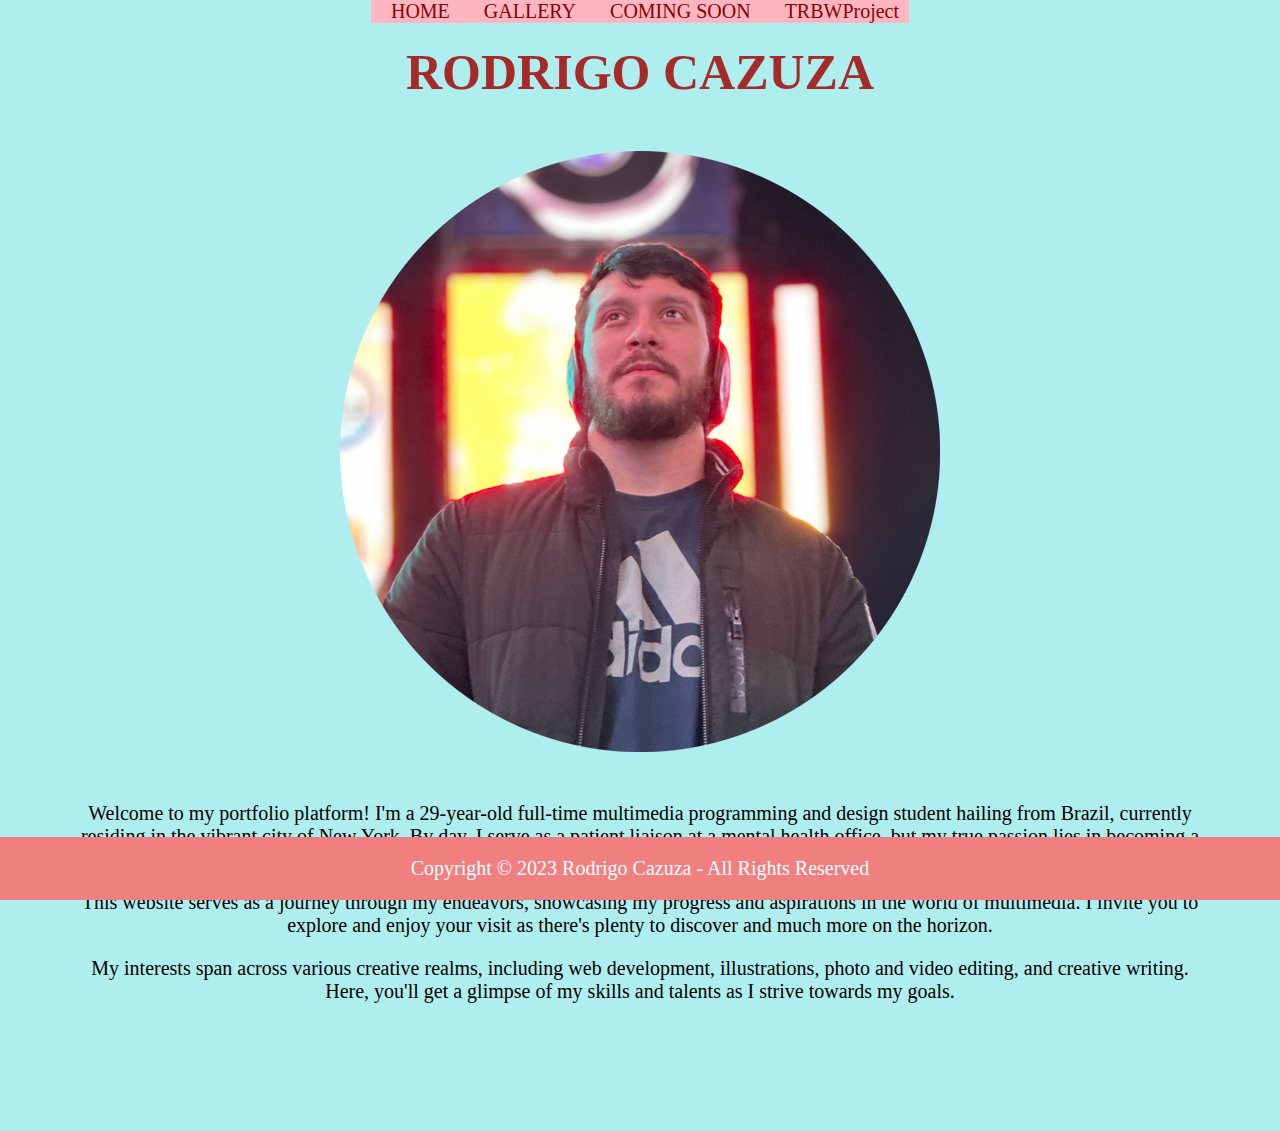
<file: index.html>
<!DOCTYPE html>
<html>
<head>
	<meta charset="utf-8">
	<meta name="viewport" content="width=device-width, initial-scale=1">
	<title>HOME</title>
	<link rel="stylesheet" type="text/css" href="styles.css"/>

        <style type="text/css">
                h1{color: brown;
                    font-family: serif;
                    font-weight: bold;
                    font-size:50px;}
            img{
                border:none;
            }
        </style>

</head>


<body>
    <nav> 
       <a href="index.html">HOME</a>
        <a href="MyGallery.html">GALLERY</a>
        <a href="aboutme.html">COMING SOON</a>
        <a href="theRbproject.html">TRBWProject</a>
    </nav>


       <h1> RODRIGO CAZUZA</h1>

        <img src="images/600px_png_jpg/rodrigotimes_600px.png" alt="RodrigoTimes" width="600px" class="img"/>
        <p> Welcome to my portfolio platform! I'm a 29-year-old full-time multimedia programming and design student hailing from Brazil, currently residing in the vibrant city of New York. By day, I serve as a patient liaison at a mental health office, but my true passion lies in becoming a multimedia content creator.</p>
    
        <p> This website serves as a journey through my endeavors, showcasing my progress and aspirations in the world of multimedia. I invite you to explore and enjoy your visit as there's plenty to discover and much more on the horizon.

</p>
	<p> My interests span across various creative realms, including web development, illustrations, photo and video editing, and creative writing. Here, you'll get a glimpse of my skills and talents as I strive towards my goals.</p>
	<br>
	<br>
      <br>
	<br>
       <br>
    <br>
       <div class="Footer">
  <p class="copy" style="text-align:center";font-size=05;> Copyright © 2023 Rodrigo Cazuza - All Rights Reserved</p>
</div>
</body>
</html>
</file>
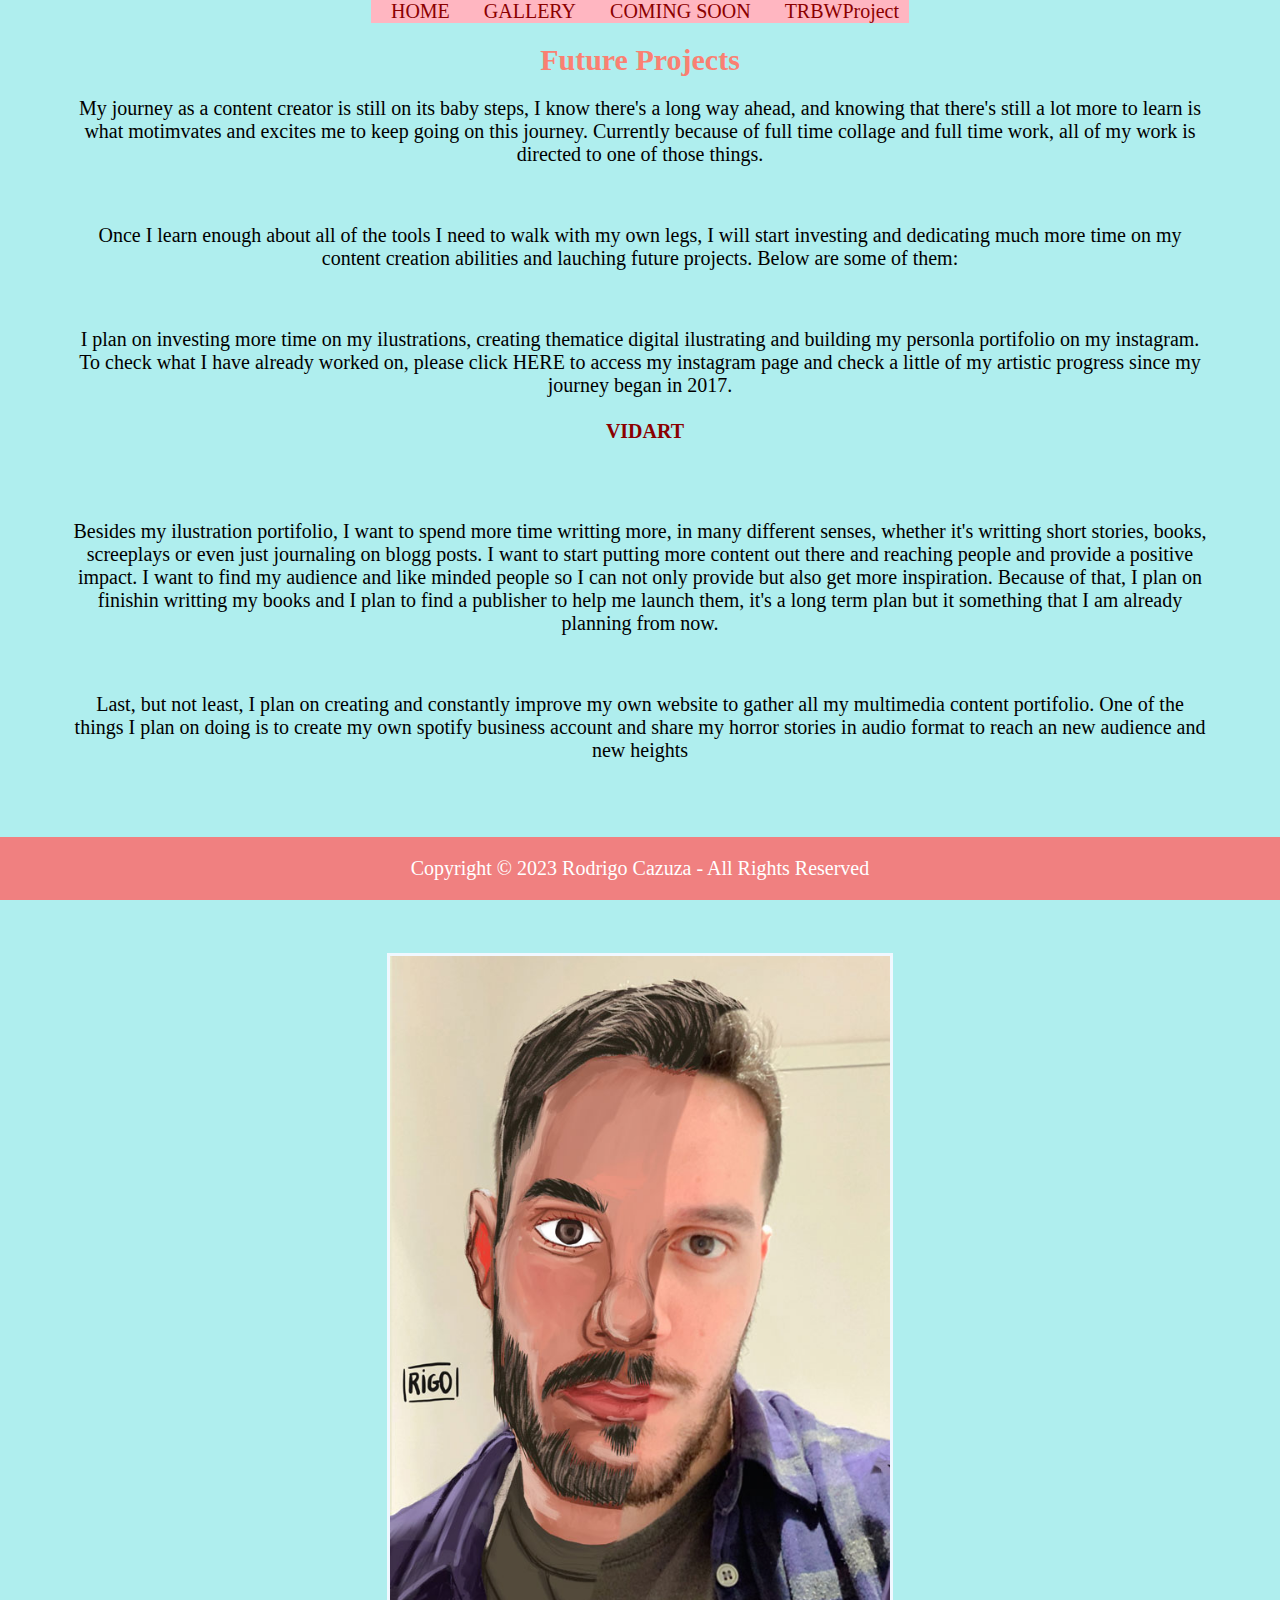
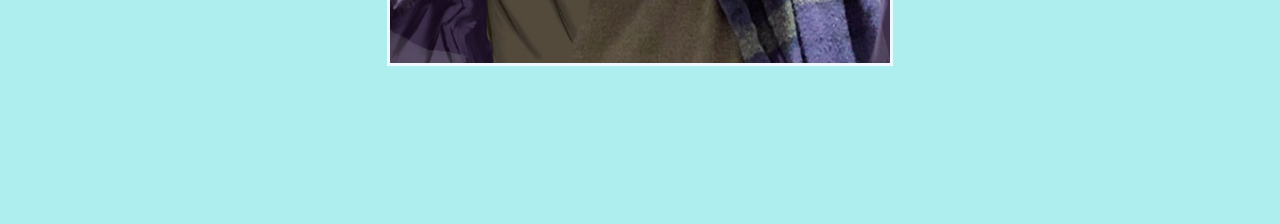
<file: aboutme.html>
<!DOCTYPE html>
<html>
<head>
    <meta charset="utf-8">
    <meta name="viewport" content="width=device-width, initial-scale=1">
    <title>COMING SOON</title>
    <link rel="stylesheet" type="text/css" href="styles.css"/>
   
</head>

    
<body>
    
    <nav>    
          <a href="index.html">HOME</a>
        <a href="MyGallery.html">GALLERY</a>
        <a href="aboutme.html">COMING SOON</a>
        <a href="theRbproject.html">TRBWProject</a>
    </nav>

    <h1>Future Projects</h1>
    <p> My journey as a content creator is still on its baby steps, I know there's a long way ahead, and knowing that there's still a lot more to learn is what motimvates and excites me to keep going on this journey. Currently because of full time collage and full time work, all of my work is directed to one of those things. 
    </p>
<br>
    <p>
    Once I learn enough about all of the tools I need to walk with my own legs, I will start investing and dedicating much more time on my content creation abilities and lauching future projects. Below are some of them:
    </p>
<br>
    <p>
    I plan on investing more time on my ilustrations, creating thematice digital ilustrating and building my personla portifolio on my instagram. To check what I have already worked on, please click HERE to access my instagram page and check a little of my artistic progress since my journey began in 2017. 
    </p>
    
    <h2>
        <a href="https://www.instagram.com/vidart2018/" target="_blank"> VIDART</a>
    </h2>
    <br>
    <br>

    <p>Besides my ilustration portifolio, I want to spend more time writting more, in many different senses, whether it's writting short stories, books, screeplays or even just journaling on blogg posts. I want to start putting more content out there and reaching people and provide a positive impact. I want to find my audience and like minded people so I can not only provide but also get more inspiration. Because of that, I plan on finishin writting my books and I plan to find a publisher to help me launch them, it's a long term plan but it something that I am already planning from now. </p>  
<br>

    <p> Last, but not least, I  plan on creating and constantly improve my own website to gather all my multimedia content portifolio. One of the things I plan on doing is to create my own spotify business account and share my horror stories in audio format to reach an new audience and new heights</p>
<br>
<br>
  <h2> <a href="mailto:cazuza_carvalho@hotmail.com" target="_blank" title="My Email">My email contact:
   cazuza_carvalho@hotmail.com</a> </h2>
   
   
<br>
    <img src="images/600px_png_jpg/half.jpg" alt="Half of me" width="500px" class="img"/>

        <br>
    <br>
    <br>
    <br>
    <br>
    <br>
          <div class="Footer">
  <p class="copy" style="text-align:center";font-size=05;> Copyright © 2023 Rodrigo Cazuza - All Rights Reserved</p>   
</div>
</body> 

</html>
</file>
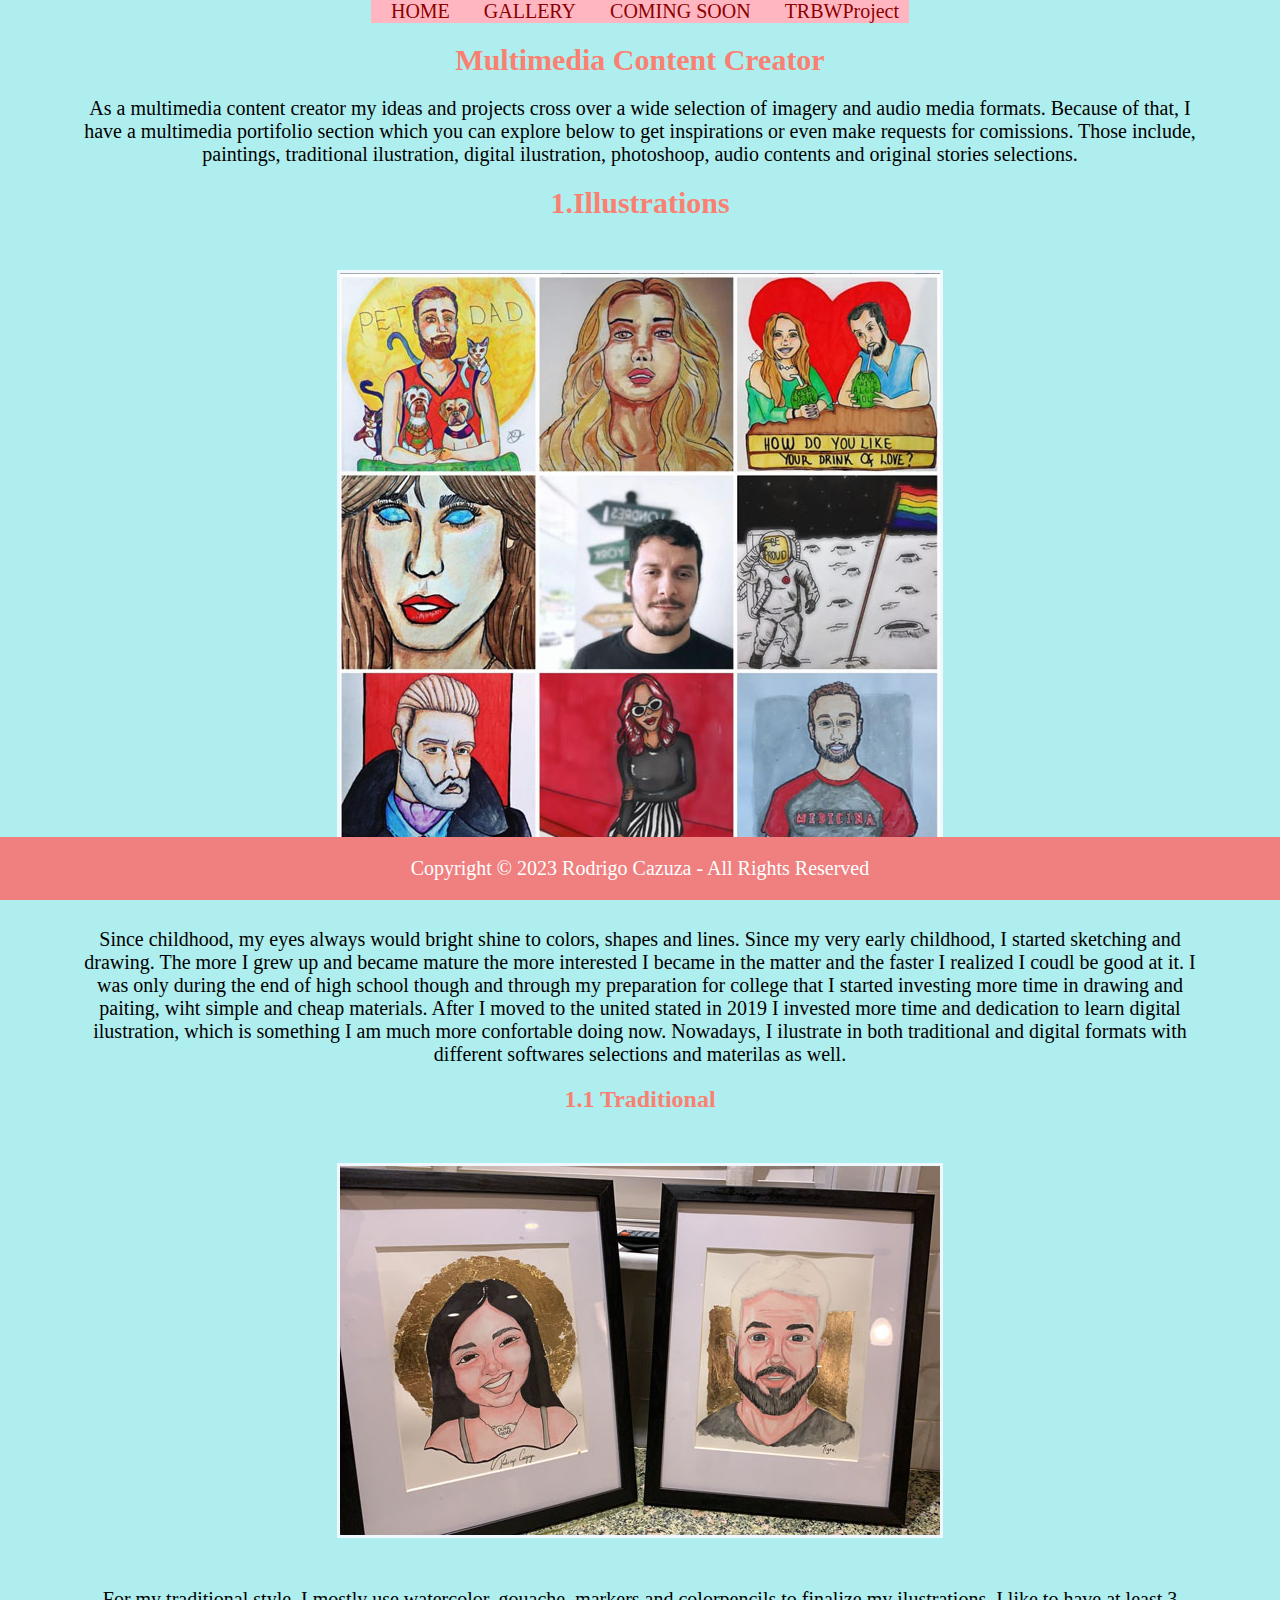
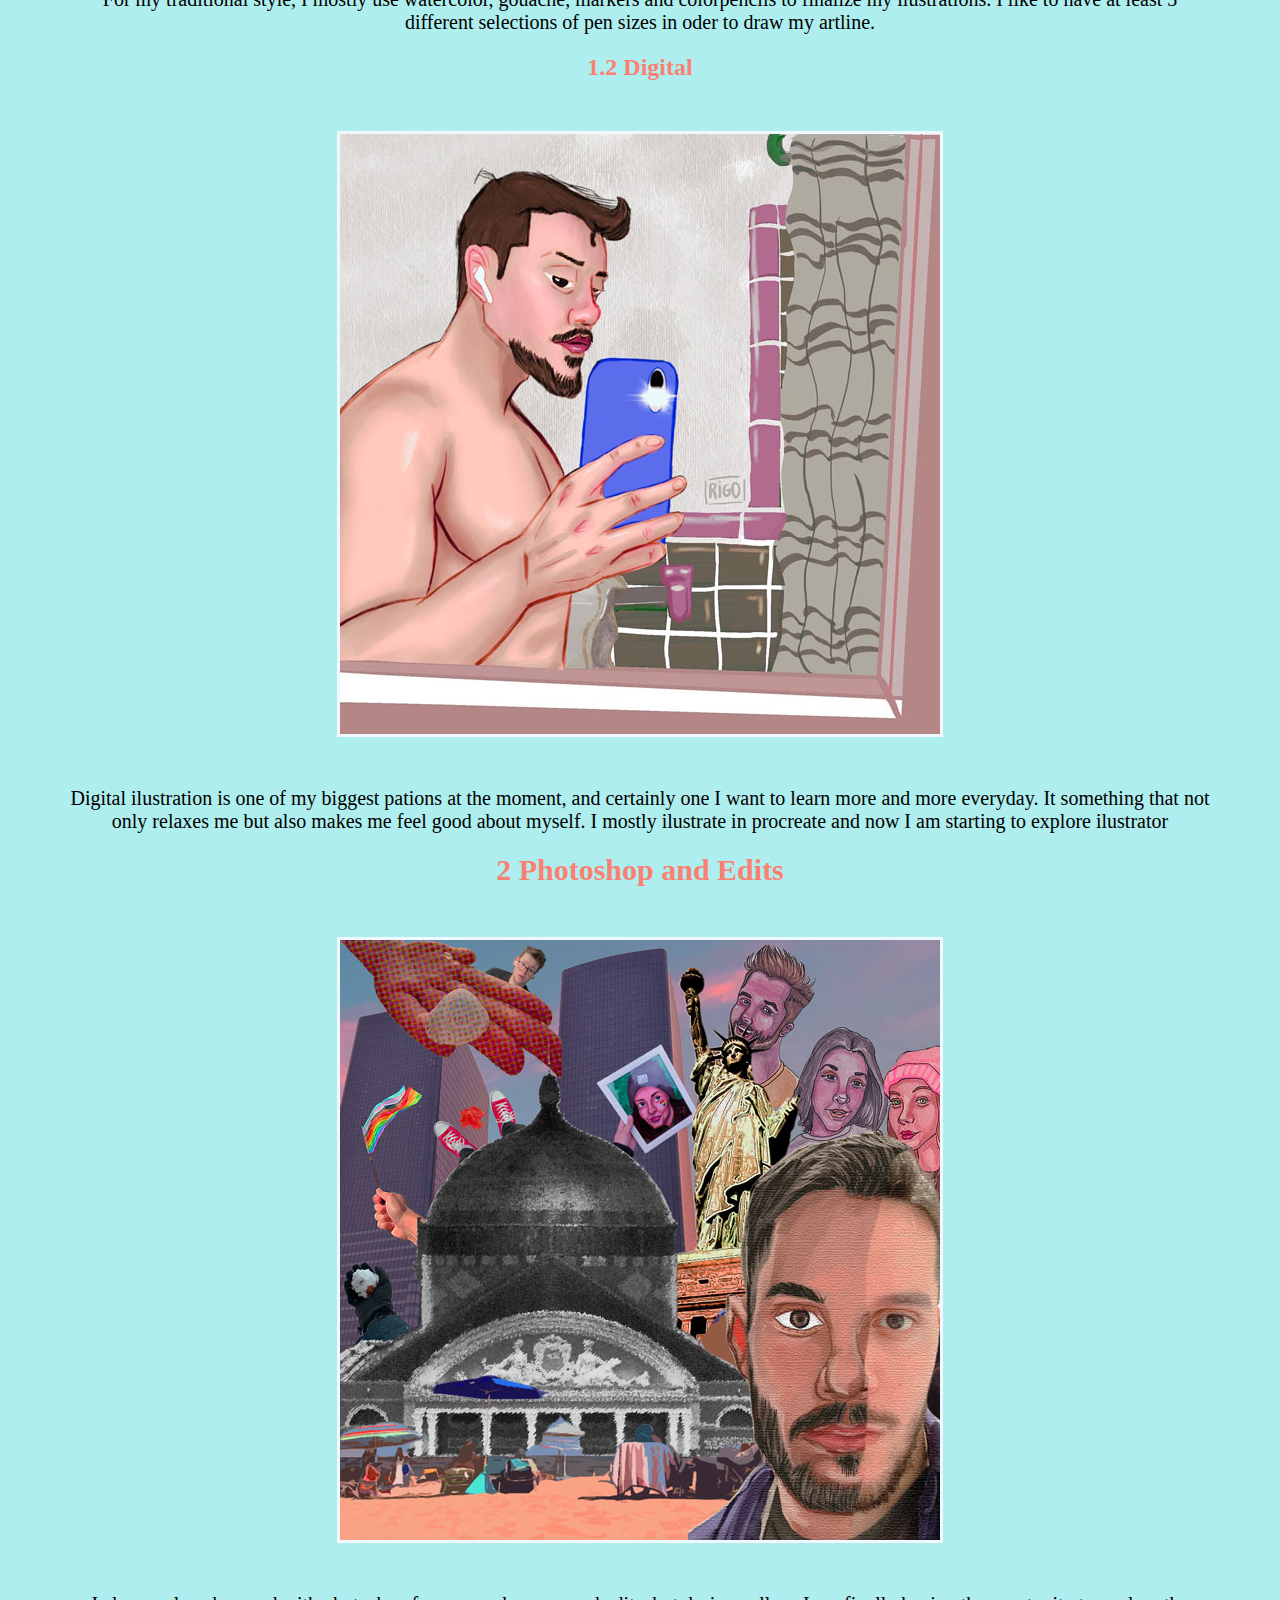
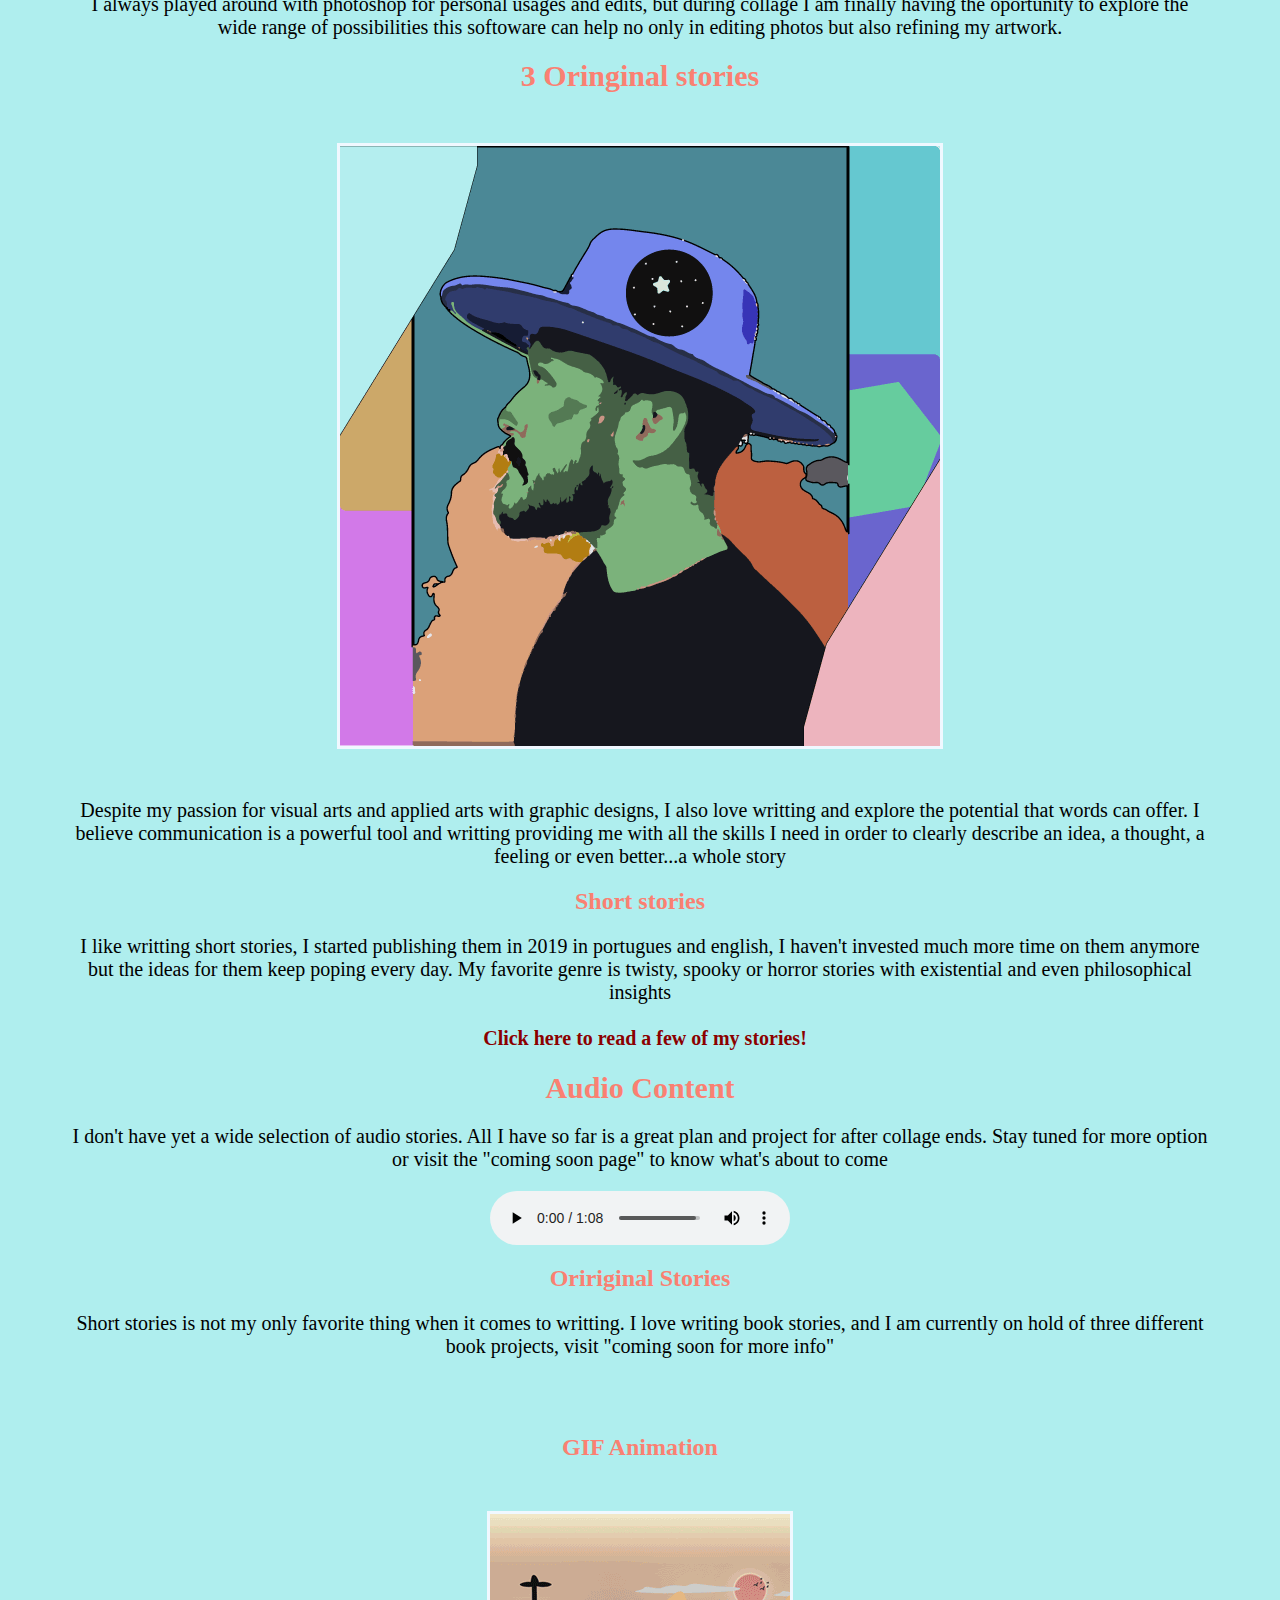
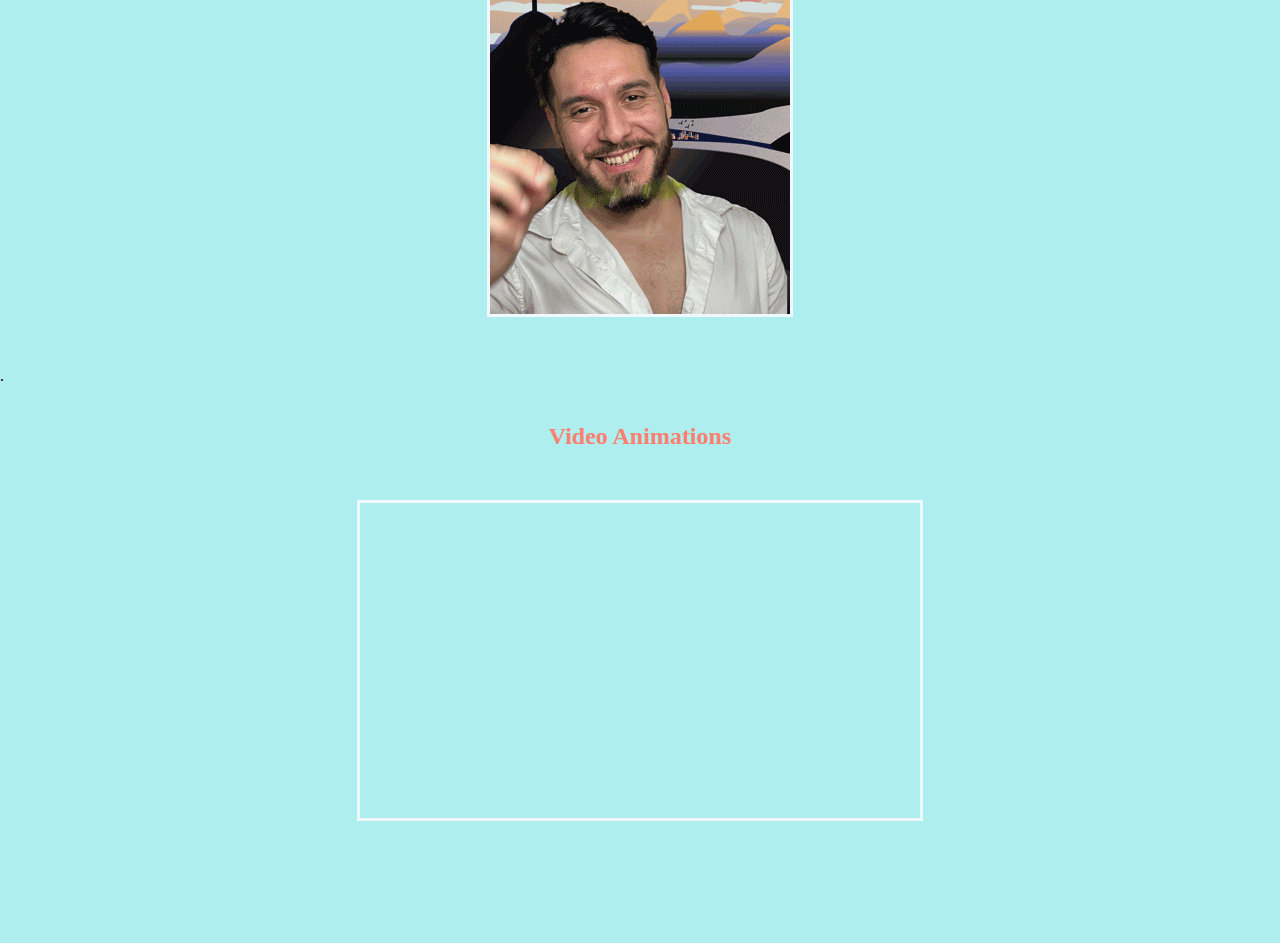
<file: MyGallery.html>
<!DOCTYPE html>
<html>
<head>
	<meta charset="utf-8">
	<meta name="viewport" content="width=device-width, initial-scale=1">
	<title>GALLERY</title>
	<link rel="stylesheet" type="text/css" href="styles.css"/>
	
</head>

<body>
       <nav>
        
           <a href="index.html">HOME</a>
        <a href="MyGallery.html">GALLERY</a>
        <a href="aboutme.html">COMING SOON</a>
        <a href="theRbproject.html">TRBWProject</a>
    
       </nav>


	<h1>Multimedia Content Creator</h1>
	<p> As a  multimedia content creator my ideas and projects cross over a wide selection of imagery and audio media formats. Because of that, I have a multimedia portifolio section which you can explore below to get inspirations or even make requests for comissions. Those include, paintings, traditional ilustration, digital ilustration, photoshoop, audio contents and original stories selections.</p>

    <h1> 1.Illustrations </h1>
    <img src="images/600px_png_jpg/artist.jpg" alt="The artist" width="600px" class="img"/>
    <p> Since childhood, my eyes always would bright shine to colors, shapes and lines. Since my very early childhood, I started sketching and drawing. The more I  grew up and became mature the more interested I became in the matter and the faster I realized I coudl be good at it. I was only during the end of high school though and through my preparation for college that I started investing more time in drawing and paiting, wiht simple and cheap materials. After I moved to the united stated in 2019 I invested more time and dedication to learn digital ilustration, which is something I am much more confortable doing now. Nowadays, I  ilustrate in both traditional and digital formats with different softwares selections and materilas as well. </p>

    <h2> 1.1 Traditional</h2>
    <img src="images/600px_png_jpg/linaandmarty.jpg" alt="Portraits" width="600px" class="img"/>
    <p> For my traditional style, I mostly use watercolor, gouache, markers and colorpencils to finalize my ilustrations. I like to have at least 3 different selections of pen sizes in oder to draw my artline.</p>

    <h2> 1.2 Digital</h2>
    <img src="images/600px_png_jpg/ilustracao_600px.jpg" alt="phone ilustration" width="600px" class="img" />
    <p> Digital ilustration is one of my biggest pations at the moment, and certainly one I want to learn more and more everyday. It something that not only relaxes me but also makes me feel good about myself. I mostly ilustrate in procreate and now I am starting to explore ilustrator</p>


    <h1> 2 Photoshop and Edits </h1>
    <img src="images/600px_png_jpg/RodrigoCazuza_selfie_600px.jpg" alt="colage" width="600px" class="img"/>
    <p> I always played around with photoshop for personal usages and edits, but during collage I  am finally having the oportunity to explore the wide range of possibilities this softoware can help no only in editing photos but also refining my artwork.</p>
    
    <h1> 3 Oringinal stories</h1>
    <img src="images/600px_png_jpg/Rodrigocazuza_vector_600.png" alt="ilustrator" width="600px" class="img"/>
    <p>Despite my passion for visual arts and applied arts with graphic designs, I also love writting and explore the potential that words can offer. I believe communication is a powerful tool and writting providing me with all the skills I need in order to clearly describe an idea, a thought, a feeling or even better...a whole story</p>
   
    <h2> Short stories</h2>
    <p>I like writting short stories, I  started publishing them in 2019 in portugues and english, I haven't invested much more time on them anymore but the ideas for them keep poping every day. My favorite genre is twisty, spooky or horror stories with existential and even philosophical insights</p>
  
    <h2>
         <a href="https://www.wattpad.com/user/teras2020" target="_blank"> Click here to read a few of my stories!</a>
   </h2>

    <h1>Audio Content</h1>
    <p> I don't have yet a wide selection of audio stories. All I have so far is a great plan and project for after collage ends. Stay tuned for more option or visit the "coming soon page" to know what's about to come</p>
        <audio controls>
    <source src="SHORTVERSIONSCARYSTORY.mp3">
</audio>
    
    <h2> Oririginal Stories</h2>
    <p> Short stories is not my only favorite thing when it comes to writting. I love writing book stories, and I am currently on hold of three different book projects, visit "coming soon for more info"</p>
   <br>
   <br>
    <h2> GIF Animation </h2>
    <IMG SRC="images/GIF/Rodrigo_Gif.gif">.
         <br>
         <br>
 <h2> Video Animations </h2>
        <iframe width="560" height="315" src="https://www.youtube.com/embed/jCNlsftvIPY?si=Jq_8mt9tdiKj2ppZ" title="YouTube video player" frameborder="0" allow="accelerometer; autoplay; clipboard-write; encrypted-media; gyroscope; picture-in-picture; web-share" allowfullscreen></iframe>
         <br>
         <br>
         <br>
         <br>
   <div class="Footer">
  <p class="copy" style="text-align:center";font-size=05;> Copyright © 2023 Rodrigo Cazuza - All Rights Reserved</p>
</div>
  
</body>

</html>
</file>
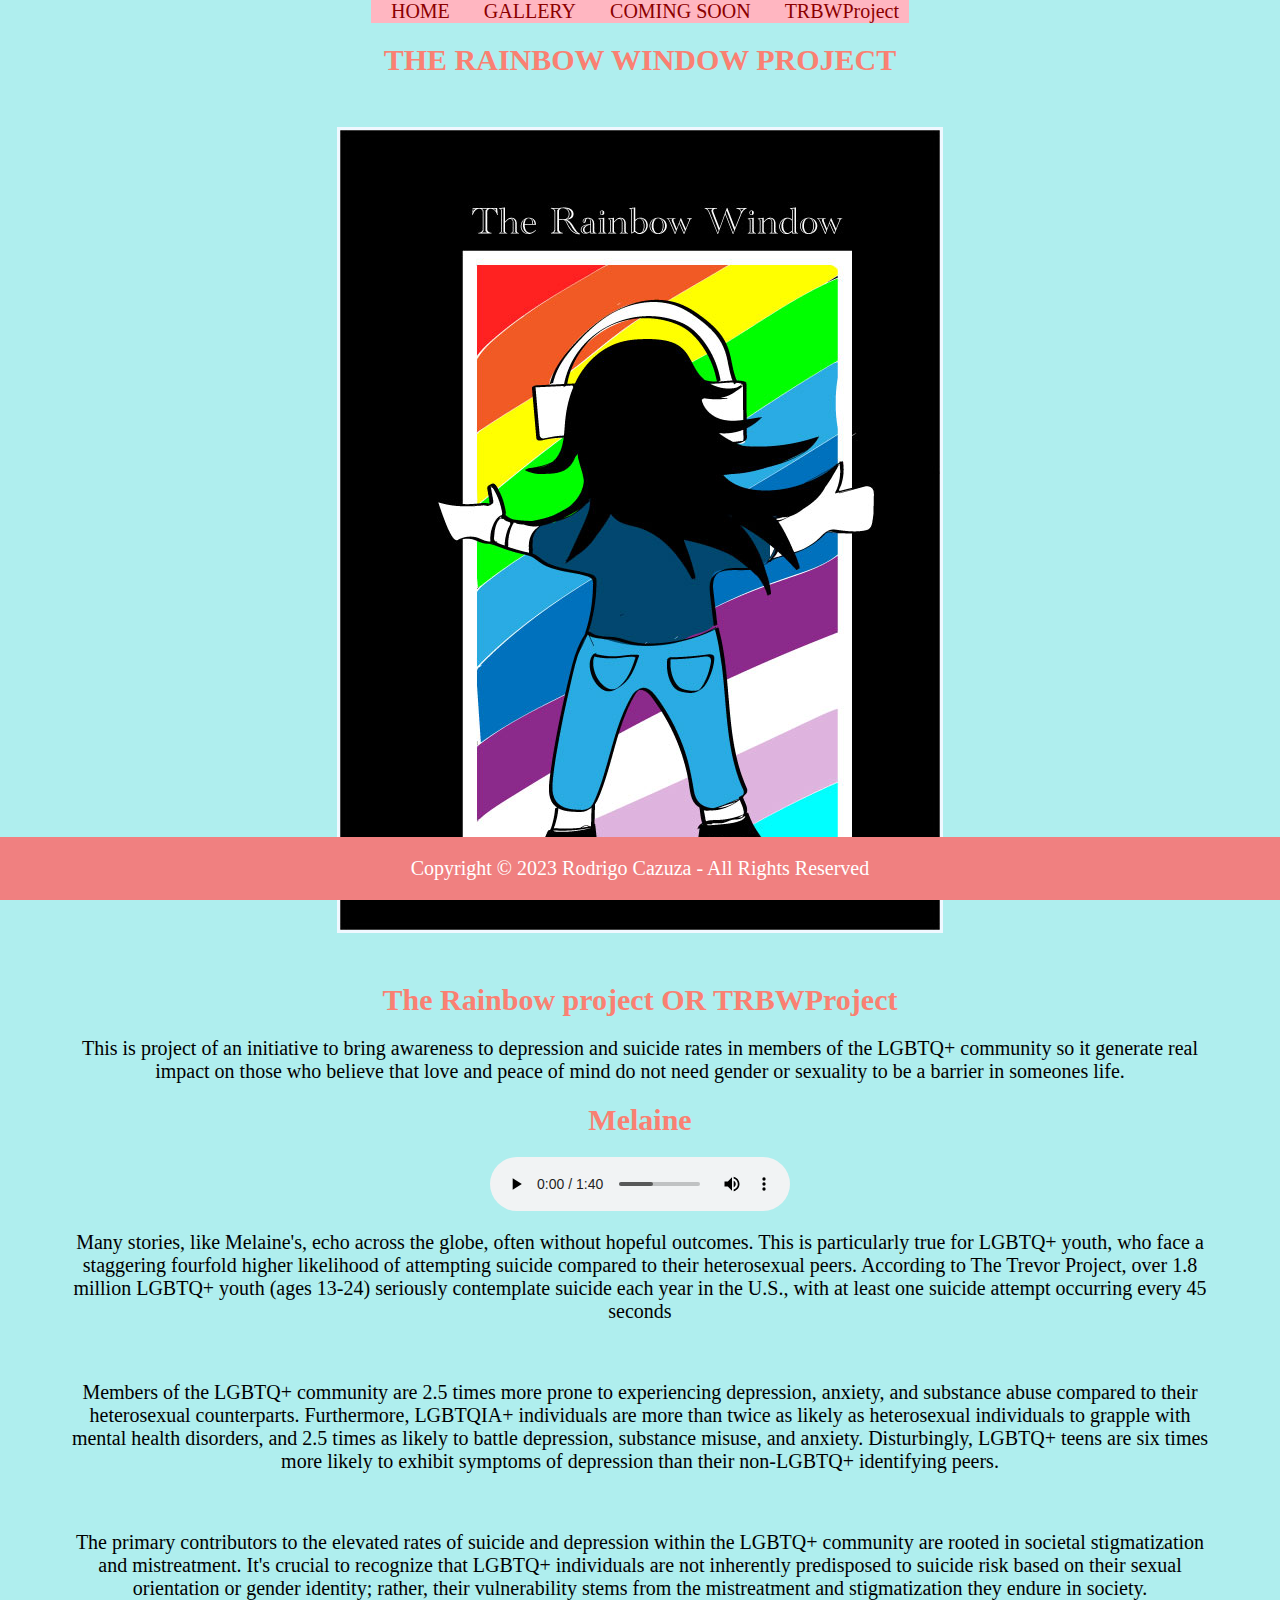
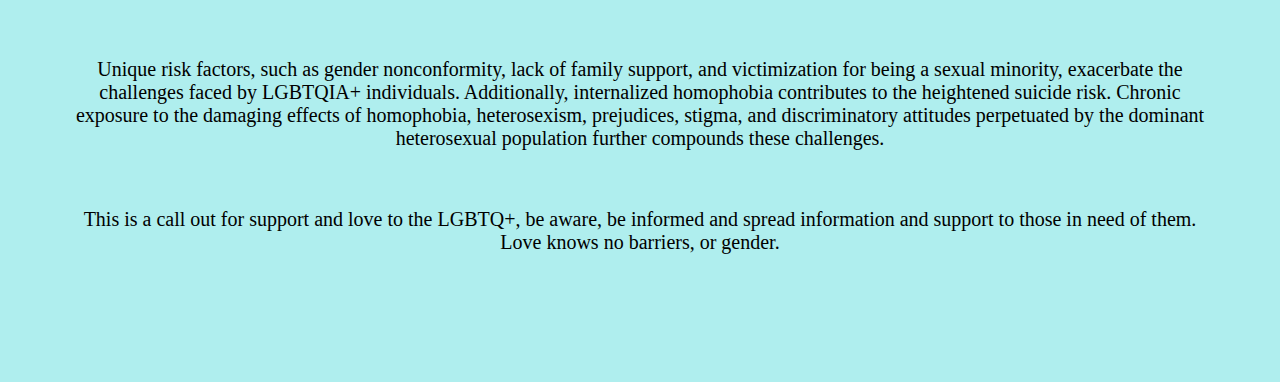
<file: theRbproject.html>
<!DOCTYPE html>
<html>
<head>
	<meta charset="utf-8">
	<meta name="viewport" content="width=device-width, initial-scale=1">
	<title>GALLERY</title>
	<link rel="stylesheet" type="text/css" href="styles.css"/>
	
</head>

<body>
       <nav>
        
           <a href="index.html">HOME</a>
        <a href="MyGallery.html">GALLERY</a>
        <a href="aboutme.html">COMING SOON</a>
        <a href="theRbproject.html">TRBWProject</a>
    
       </nav>

 <h1> THE RAINBOW WINDOW PROJECT  </h1>
    <img src="images/600px_png_jpg/trbw.jpg" alt="The artist" width="600px" class="img"/>
   
	<h1>The Rainbow project OR TRBWProject </h1>
	<p> This is project of an initiative to bring awareness to depression and suicide rates in members of the LGBTQ+ community so it generate real impact on those who believe that love and peace of mind do not need gender or sexuality to be a barrier in someones life.</p>

    

  <h1>Melaine</h1>
        <audio controls>
    <source src="TheRainbowProject.mp3">
</audio>
   
    <p> Many stories, like Melaine's, echo across the globe, often without hopeful outcomes. This is particularly true for LGBTQ+ youth, who face a staggering fourfold higher likelihood of attempting suicide compared to their heterosexual peers. According to The Trevor Project, over 1.8 million LGBTQ+ youth (ages 13-24) seriously contemplate suicide each year in the U.S., with at least one suicide attempt occurring every 45 seconds</p>
    <br>
    <p>Members of the LGBTQ+ community are 2.5 times more prone to experiencing depression, anxiety, and substance abuse compared to their heterosexual counterparts. Furthermore, LGBTQIA+ individuals are more than twice as likely as heterosexual individuals to grapple with mental health disorders, and 2.5 times as likely to battle depression, substance misuse, and anxiety. Disturbingly, LGBTQ+ teens are six times more likely to exhibit symptoms of depression than their non-LGBTQ+ identifying peers.</p>
    <br>
    <p>
The primary contributors to the elevated rates of suicide and depression within the LGBTQ+ community are rooted in societal stigmatization and mistreatment. It's crucial to recognize that LGBTQ+ individuals are not inherently predisposed to suicide risk based on their sexual orientation or gender identity; rather, their vulnerability stems from the mistreatment and stigmatization they endure in society.</p>
    <br>
<p>Unique risk factors, such as gender nonconformity, lack of family support, and victimization for being a sexual minority, exacerbate the challenges faced by LGBTQIA+ individuals. Additionally, internalized homophobia contributes to the heightened suicide risk. Chronic exposure to the damaging effects of homophobia, heterosexism, prejudices, stigma, and discriminatory attitudes perpetuated by the dominant heterosexual population further compounds these challenges.</p>
    <br>
<p>
This is a call out for support and love to the LGBTQ+, be aware, be informed and spread information and support to those in need of them. Love knows no barriers, or gender. 
</p>
 <br>
    <br>
    <br>
    <br>
         <br>
         <br>
   <div class="Footer">
  <p class="copy" style="text-align:center";font-size=05;> Copyright © 2023 Rodrigo Cazuza - All Rights Reserved</p>
</div>
  
</body>

</html>
</file>
<file: styles.css>
h1{font-family: serif;
	text-align: center;
	font-size:30px;
	color: salmon;
	margin-right: 20px;
	margin-left: 20px;
	margin: 20px;
	
}



a{color: darkred;
text-decoration:none;
margin: 20px;
margin-right: 10px;
font-size:20px;
}

    nav{align-content: righ;
        text-align: center;
        background: lightpink;
    text-decoration: none;
}


    body{background: paleturquoise;
    align-items: center;
    align-content: center;
    justify-content: center;
    justify-items: center;
    height: 100vh;
    margin:0;
}

copy{
    text-align:center;
    background-color: cornflowerblue;
}

p{text-align: center;
font-size:20px;
margin-left:50px;
margin-right: 50px;
padding-left:20px;
padding-right:20px;

}

h2{text-align: center;
color: salmon;
font-family: serif;}

img{margin:50px;
display: block;
margin-left: auto;
margin-right: auto;
border:solid;
border-color: aliceblue;
}

iframe{margin:50px;
display: block;
margin-left: auto;
margin-right: auto;
border:solid;
border-color: aliceblue;
}

audio{display: block;
        margin-left: auto;
         margin-right: auto;
        }
.Footer{
  position: fixed;
  left: 0;
  bottom: 0;
  width: 100%;
  background-color: lightcoral;
  color: white;
  text-align: center;
}
</file>
